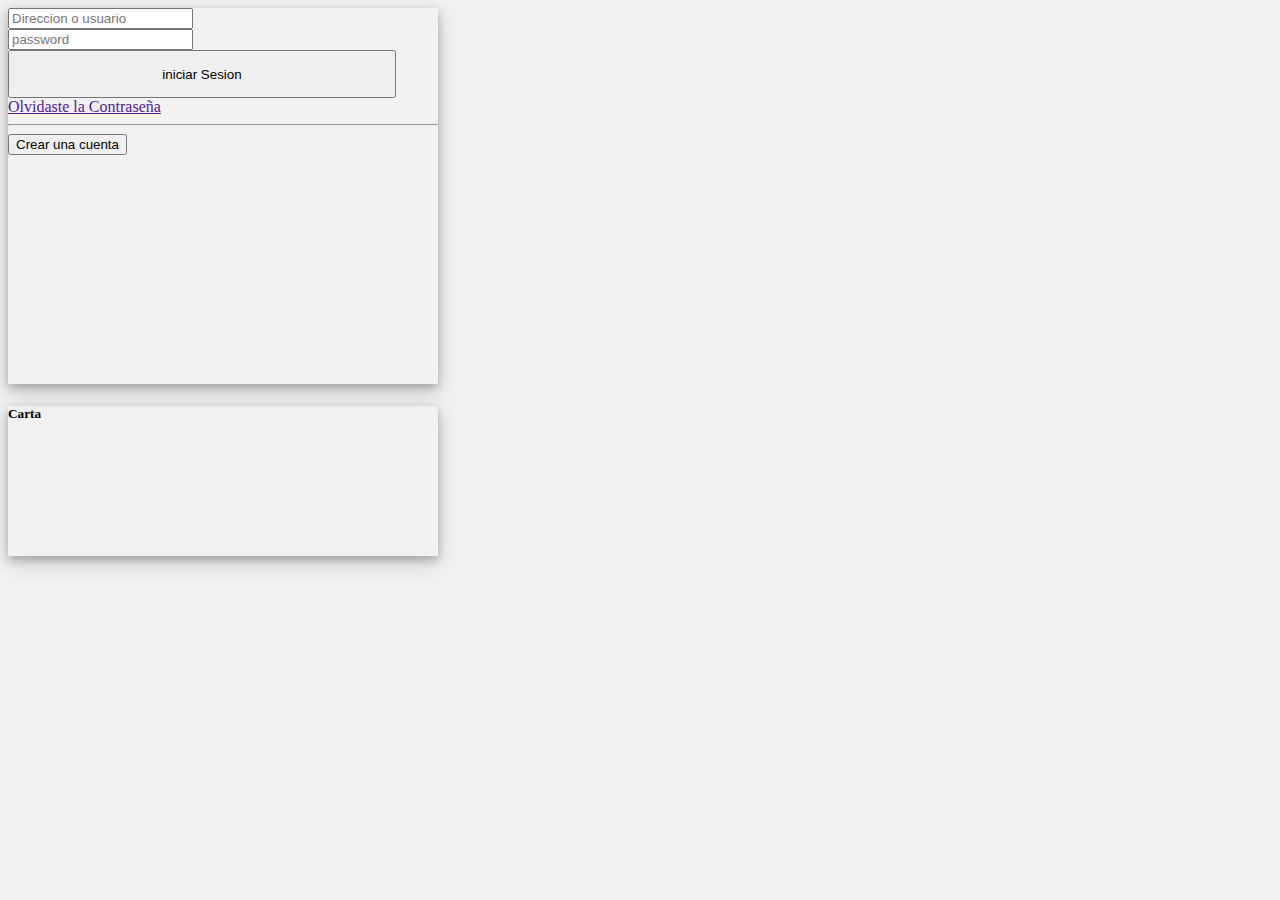
<file: index.html>
<HTML>

<HEAD>
    <title>Formulario</title>

    <link rel="stylesheet" href="https://cdn.jsdelivr.net/npm/bootstrap@4.6.1/dist/css/bootstrap.min.css"
        integrity="sha384-zCbKRCUGaJDkqS1kPbPd7TveP5iyJE0EjAuZQTgFLD2ylzuqKfdKlfG/eSrtxUkn" crossorigin="anonymous">
    <link rel="stylesheet" href="CSS/Style.css">
    <script src="js/Cerebro.js"></script>
</HEAD>

<BODY class="cuerpo">

    <div class="container">

        <div class="row mt-4">
            <div class="offset-3"></div>
            <div class="col">
                <div class="card tamanio-carta">
                    <div class="card-body">
                        <div class="row">
                            <div class="col">
                                <input type="text" class="form-control" id="txtUsuario"
                                    placeholder="Direccion o usuario">
                            </div>
                        </div>
                        <div class="row">
                            <div class="col">
                                <input type="password" class="form-control mt-2" id="txtPass" onkeypress="enterKeyPressed(event)"
                                    placeholder="password">
                            </div>
                        </div>
                        <div class="row">
                            <div class="col">
                                <button type="button" class="btn btn-primary mt-3 inicio" onclick="iniciarSesion()">
                                    iniciar Sesion
                                </button>
                            </div>
                        </div>
                        <div class="row">
                            <div class="col mt-4 text-center">
                                <a href="">Olvidaste la Contraseña</a>
                            </div>
                        </div>
                        <div class="row">
                            <div class="col">
                                <hr>
                            </div>
                        </div>
                        <div class="row">
                            <div class="col text-center">
                                <button type="button" class="btn btn-success mt-3" onclick="mostrarInformacion()">
                                    Crear una cuenta
                                </button>
                            </div>
                        </div>
                    </div>
                </div>
            </div>
            <div class="offset-3"></div>
        </div>
        <div class="row">
            <div class="offset-3"> </div>
            <div class="col">
                <div class="card mt-4 tamanio-carta mediana">
                    <div class="card-body text-center">
                        <h5 class="card-title">Carta</h5>
                        <p id="informacion" class="card-text esconder">Informacion.</p>
                    </div>
                </div>
            </div>
            <div class="offset-3"></div>
        </div>

    </div>
</BODY>

</HTML>
</file>
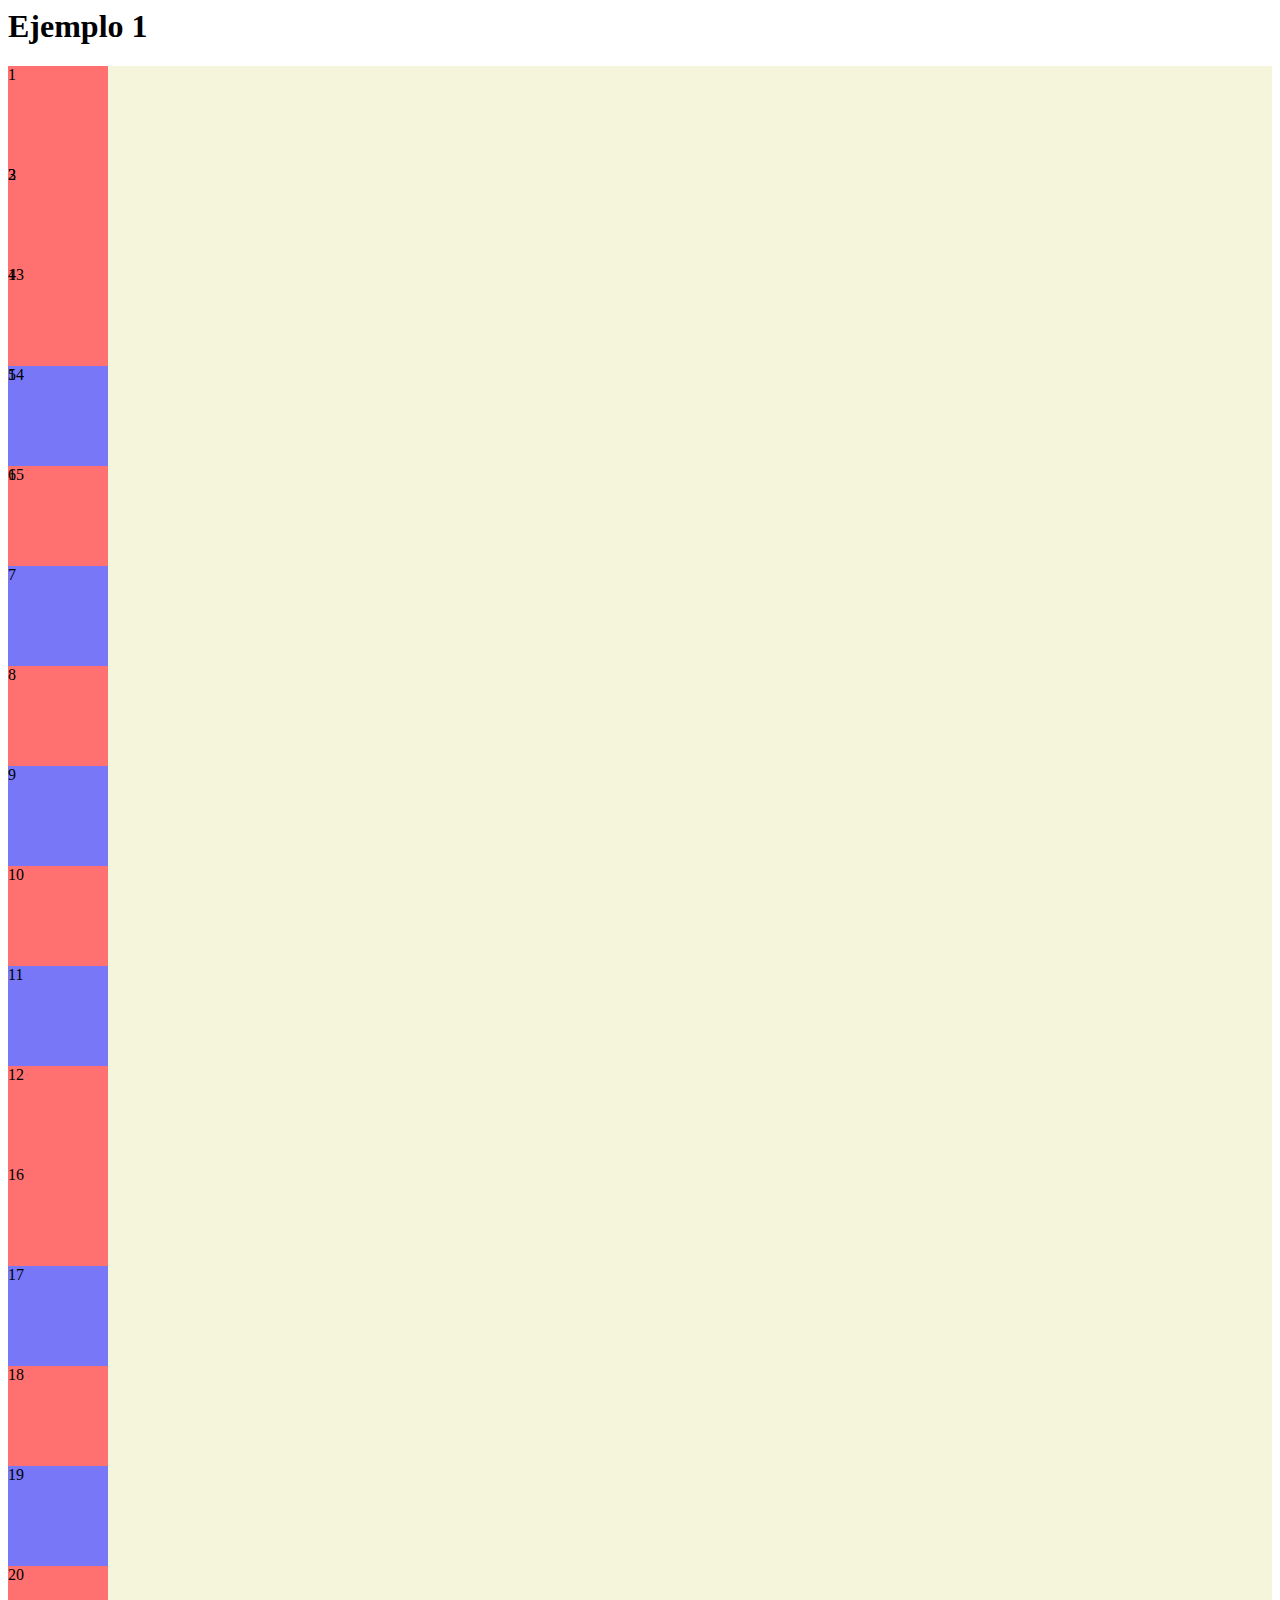
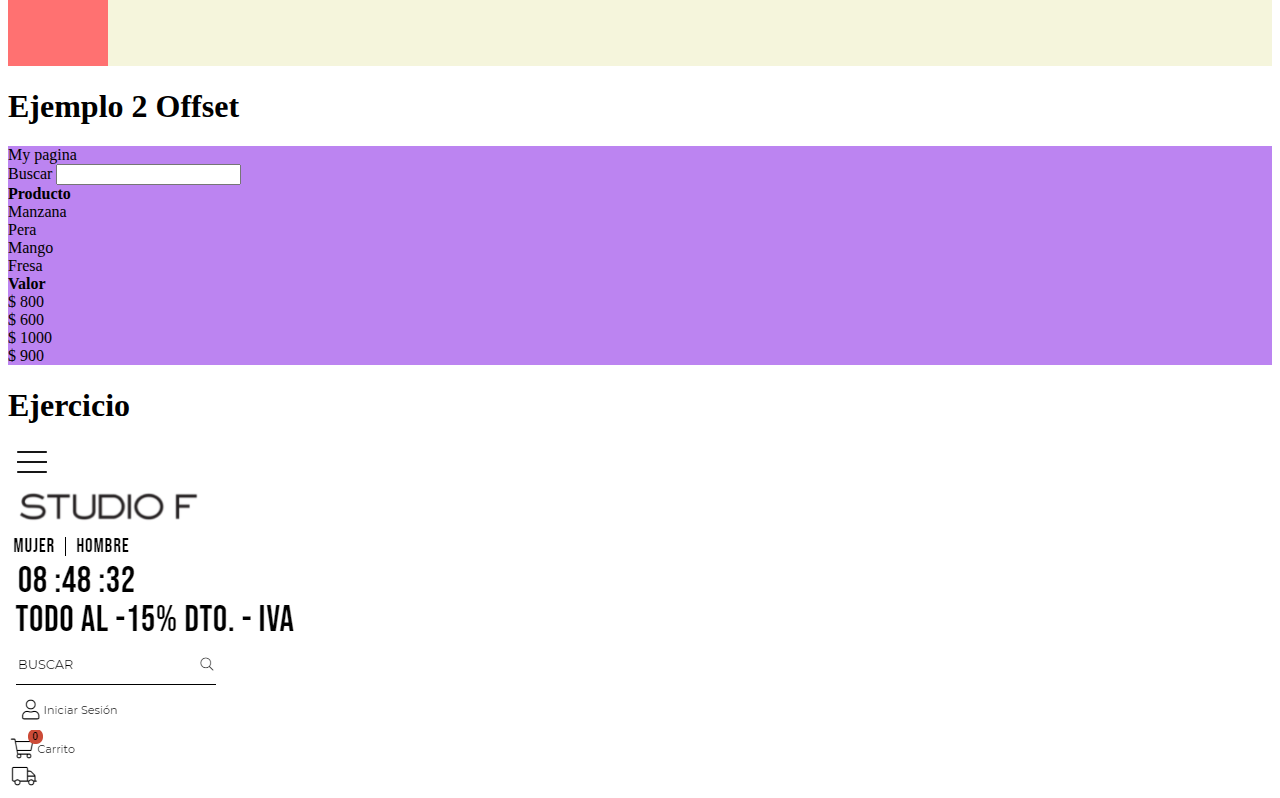
<file: paginas/grid-system.html>
<html>

<head>
    <title>Grid Sistem</title>

    <link rel="stylesheet" href="https://cdn.jsdelivr.net/npm/bootstrap@4.6.1/dist/css/bootstrap.min.css"
        integrity="sha384-zCbKRCUGaJDkqS1kPbPd7TveP5iyJE0EjAuZQTgFLD2ylzuqKfdKlfG/eSrtxUkn" crossorigin="anonymous">
    <link rel="stylesheet" href="../CSS/Style.css">
</head>

<body>
    <div class="row">
        <div class="col">
            <h1>Ejemplo 1</h1>
            <div class="container-fluid beige">
                <div class="row">
                    <div class="col-1 box blue">
                        <div class="row">
                            <div class="col-1 box red">1</div>
                            <div class="col-1 box blue">2</div>
                        </div>
                    </div>

                    <div class="col-2 box blue">
                        <div class="row">
                            <div class="col-3 box red">3</div>
                            <div class="col-3 box blue">13</div>
                            <div class="col-3 box red">14</div>
                            <div class="col-3 box blue">15</div>
                        </div>
                    </div>
                    <div class="col-1 box red">4</div>
                    <div class="col-1 box blue">5</div>
                    <div class="col-1 box red">6</div>
                    <div class="col-1 box blue">7</div>
                    <div class="col-1 box red">8</div>
                    <div class="col-1 box blue">9</div>
                    <div class="col-1 box red">10</div>
                    <div class="col-1 box blue">11</div>
                    <div class="col-1 box red">12</div>

                    <div class="col-1 box red">16</div>
                    <div class="col-1 box blue">17</div>
                    <div class="col-1 box red">18</div>
                    <div class="col-1 box blue">19</div>
                    <div class="col-1 box red">20</div>
                </div>
            </div>
        </div>
    </div>

    <div class="row">
        <div class="col">
            <h1>Ejemplo 2 Offset</h1>
            <div class="container-fluid">
                <div class="row purple">
                    <div class="col-2">
                        My pagina
                    </div>
                    <div class="offset-7"></div>
                    <div class="col-3">
                        <label for="txtBuscar">Buscar</label>
                        <input id="txtBuscar" type="text">
                    </div>
                </div>
            </div>
            <div class="container-fluid mt-5">
                <div class="row purple">
                    <div class="offset-3"></div>
                    <div class="col-6">
                        <div class="card  w-100">
                            <div class="card-body">
                                <div class="row">
                                    <div class="col-3">
                                        <span class="negrita">Producto</span> <br>
                                        Manzana <br>
                                        Pera <br>
                                        Mango <br>
                                        Fresa <br>
                                    </div>
                                    <div class="offset-6"></div>
                                    <div class="col-3">
                                        <span class="negrita">Valor</span><br>
                                        $ 800<br>
                                        $ 600<br>
                                        $ 1000<br>
                                        $ 900<br>
                                    </div>
                                </div>


                            </div>
                        </div>
                    </div>
                    <div class="offset-3"></div>
                </div>
            </div>
        </div>
    </div>

    <div class="row mt-5">
        <div class="col">
            <h1>Ejercicio</h1>
            <div class="row">
                <div class="col-1">
                    <img src="./../images/icon.png">
                </div>
                <div class="col-1">
                    <img src="./../images/logo.png">
                </div>
                <div class="col-1">
                    <img src="./../images/genero.png">
                </div>
                <div class="offset-1"></div>

                 <div class="col-1">
                     <img src="./../images/hora.png">
                 </div>
                 <div class="col-1">
                     <img src="./../images/content.png">
                 </div>
                 <div class="offset-2"></div>
                 <div class="col-1">
                     <img src="./../images/buscar.png">
                 </div>
                 <div class="col-1"> 
                    <img src="./../images/iniciar_sesion.png">
                 </div>
                 <div class="col-1"> 
                    <img src="./../images/carrito.png">
                </div>
                <div class="col"> 
                    <img src="./../images/envio.png">
                </div>
            </div>
        </div>
    </div>


</body>

</html>
</file>
<file: CSS/Style.css>
.rigth-camila {
    width: 100%; 
    text-align: right;
    
}
 .Tamanio {
     width: 191px;
 }

.tamanio-carta {
    width: 430;
    height: 376px;
    box-shadow: 0 4px 8px 0 rgb(0 0 0 / 20%), 0 6px 20px 0 rgb(0 0 0 / 19%);
}

.cuerpo {
    background-color: #d9d9d961;
}

.inicio {
    width: 388px;
    height: 48px;
}

.mediana {
    height: 150px !important;
}
.esconder {
    visibility: hidden;
}
.mostrar {
    visibility: initial;
}

.box{
    width: 100px;
    height: 100px;
}

.red{
    background-color: rgb(255, 113, 113);
}

.blue{
    background-color: rgb(119, 119, 247);
}

.purple{
    background-color: rgb(188, 132, 241);
}

.beige{
    background-color: beige;
}

.negrita {
    font-weight: 700;
}
</file>
